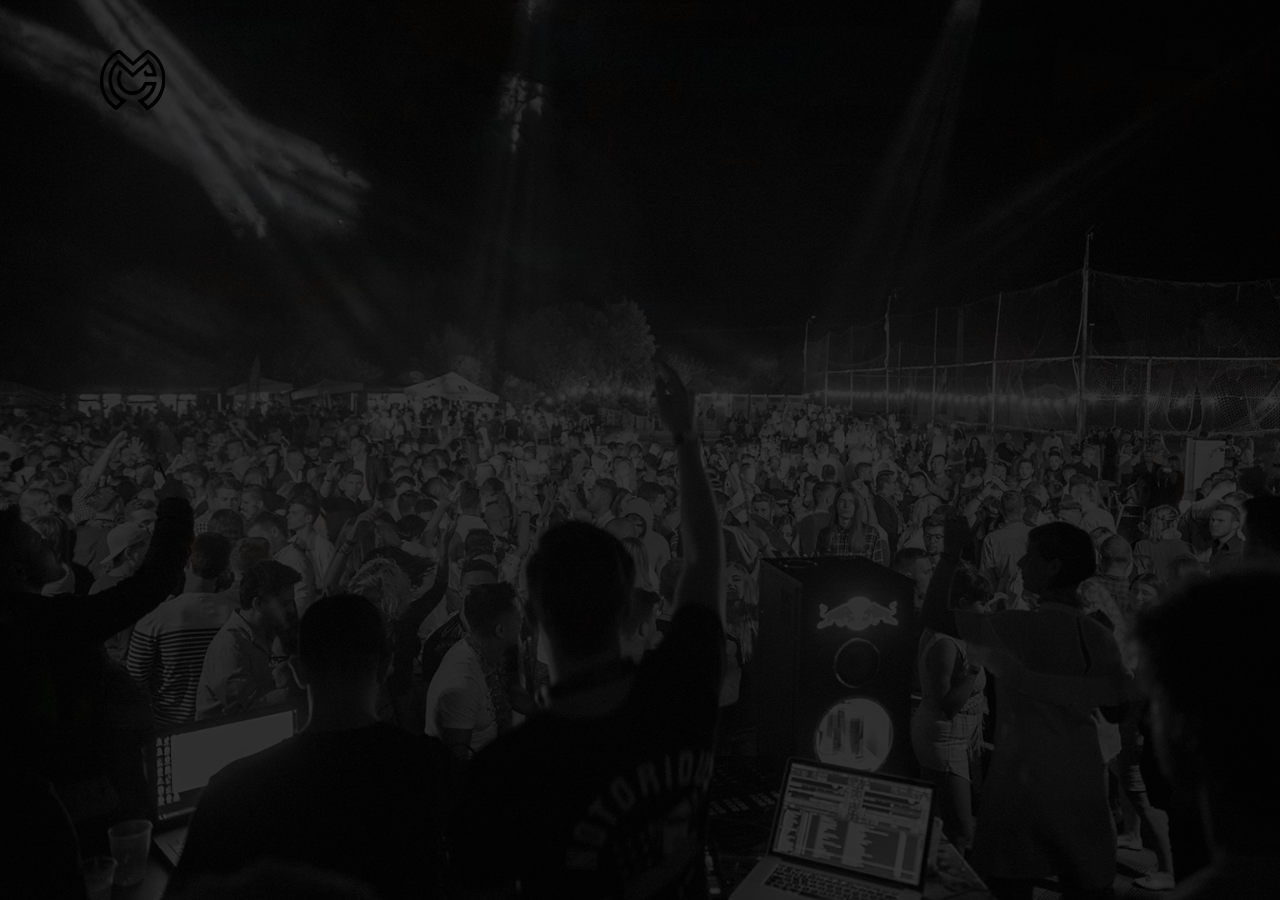
<file: index.html>
<!DOCTYPE html>
<html lang="en">
<head>
    <meta charset="UTF-8">
    <title>Midi Culture</title>
    <link rel="stylesheet" href="style.css">
    <link rel="icon" type="image/png" href="img/favicon.png">
</head>
<body>
    <div class="fullscreen"></div>
    <main>
        <!-- Navigation for Desktop version -->
        <div class="nav-desktop">
            <img class="brand-logo" src="img/favicon.png"  alt="logo-desktop">
            <nav>
                <ul class="right">
                </ul>
            </nav>
        </div>
        <!-- Navigation for Mobile version -->
        <header class="appbar">
            <img src="img/favicon.png" class="logoMobile" alt="logo-mobile">
            <svg class="menuIcon" viewBox="0 0 100 100">
      <rect class="myrect" x="10" y="10" width="80" height="10" rx="5" ry="5"/>
      <rect class="myrect" x="10" y="30" width="80" height="10" rx="5" ry="5"/>
      <rect class="myrect" x="10" y="50" width="80" height="10" rx="5" ry="5"/>
    </svg>
            <nav class="menuDesktop">
                <ul>
                </ul>
            </nav>
        </header>
        <!-- Burger Menu coming from the side -->
        <aside class="menu hidden">
            <ul>
            </ul>
        </aside>
        <!-- iFrames for Desktop version -->
        <div class="iframes">
            <div class="spotifyContainer">
                <iframe class="spotify" src="https://open.spotify.com/embed/artist/5v6CgRyYharxumHzMpzctL"></iframe>
            </div>
            <div class="soundContainer">
                <iframe class="soundCloud" src="https://w.soundcloud.com/player/?url=https%3A//api.soundcloud.com/playlists/257513382&color=%23ff5500&auto_play=false&hide_related=false&show_comments=true&show_user=true&show_reposts=false&show_teaser=true"></iframe>
            </div>
        </div>
        <!-- Page Content -->
        <div class="myVideoContainer"><video autoplay muted loop id="myVideo">
                    <source src="backVideo.mp4" type="video/mp4">
                </video></div>
        <div class="containerHome">
            <section id="homeList">
                <template id="homeTemp">
        <article class="home">
                   <img src="img/favicon.png" onclick="linkPage(this)" id="picIcon" class="picIcons">
        </article>
            </template>
            </section>
        </div>
    </main>
    <!-- Scripts -->
    <script src="home.js"></script>
    <script src="scriptJS.js"></script>
</body>
</html>
</file>
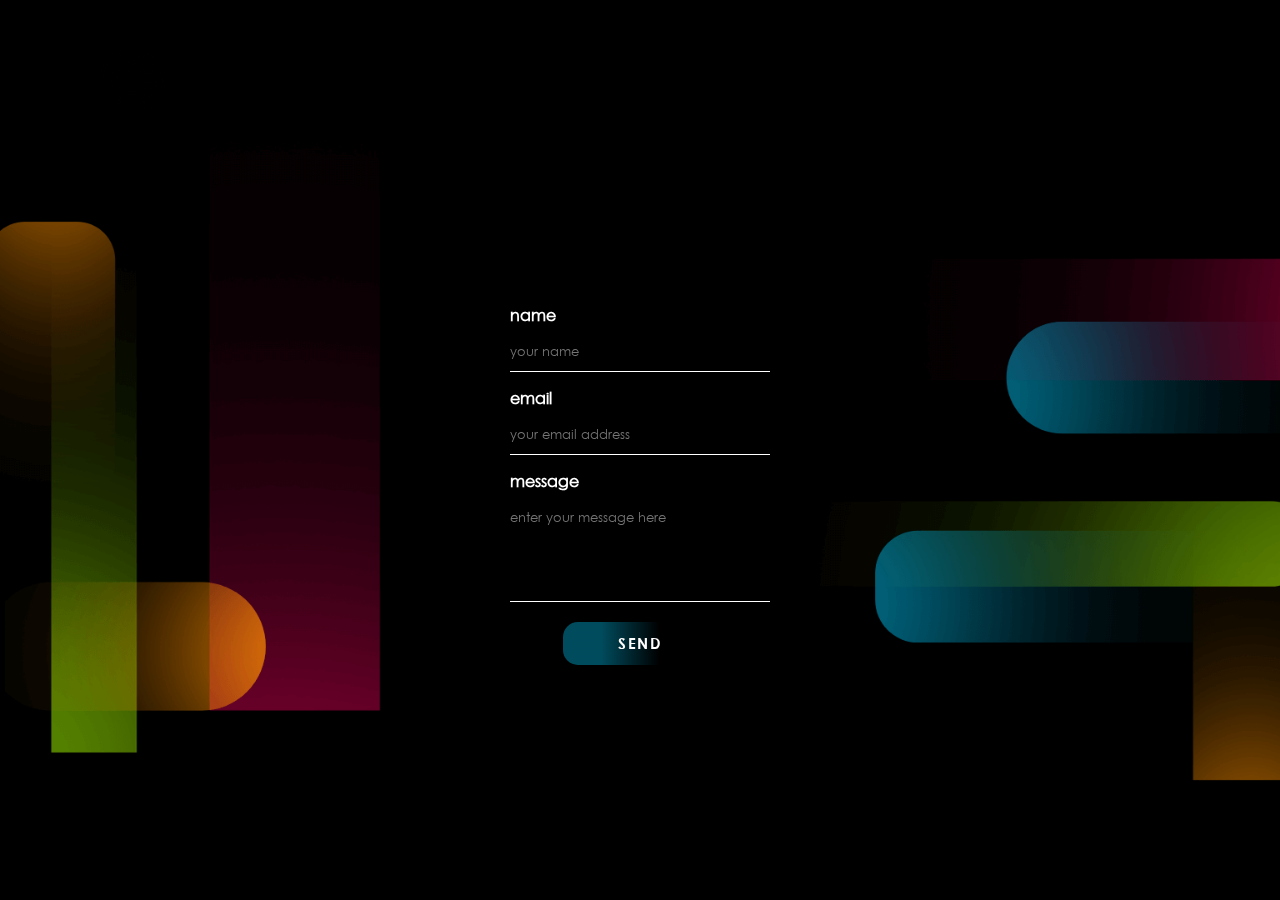
<file: contact.html>
<!DOCTYPE html>
<html lang="en">
<head>
    <meta charset="UTF-8">
    <script src="https://ajax.googleapis.com/ajax/libs/jquery/3.3.1/jquery.min.js"></script>
    <title>Midi Culture</title>
    <link rel="stylesheet" href="style.css">
    <link rel="icon" type="image/png" href="img/favicon.png">
</head>
<body id="backContact">
    <div id="backContact"></div>
    <main>
        <!-- Navigation for Desktop version -->
        <div class="nav-desktop">
            <img class="brand-logo" src="img/favicon.png"  alt="logo-desktop">
            <nav>
                <ul class="right">
                </ul>
            </nav>
        </div>
        <!-- Navigation for Mobile version -->
        <header class="appbar">
            <img src="img/favicon.png" class="logoMobile" alt="logo-mobile">
            <svg class="menuIcon" viewBox="0 0 100 100">
      <rect class="myrect" x="10" y="10" width="80" height="10" rx="5" ry="5"/>
      <rect class="myrect" x="10" y="30" width="80" height="10" rx="5" ry="5"/>
      <rect class="myrect" x="10" y="50" width="80" height="10" rx="5" ry="5"/>
    </svg>
            <nav class="menuDesktop">
                <ul>
                </ul>
            </nav>
        </header>
        <!-- Burger Menu coming from the side -->
        <aside class="menu hidden">
            <ul>
            </ul>
        </aside>
        <!-- Page Content -->
        <div class="container-contact">
            <form id="contact-form">
                <label for="inputName">name</label>
                <input type="text" id="inputName" name="name" placeholder="your name">
                <label for="inputEmail">email</label>
                <input type="text" id="inputEmail" name="email" placeholder="your email address">
                <label for="inputMessage">message</label>
                <textarea id="inputMessage" name="message" placeholder="enter your message here" rows="5"></textarea>
                <input type="submit" value="SEND" class="sendButton">
            </form>
        </div>
    </main>
    <!-- Scripts -->
    <script src="contact.js"></script>
    <script src="scriptJS.js"></script>
</body>
</html>
</file>
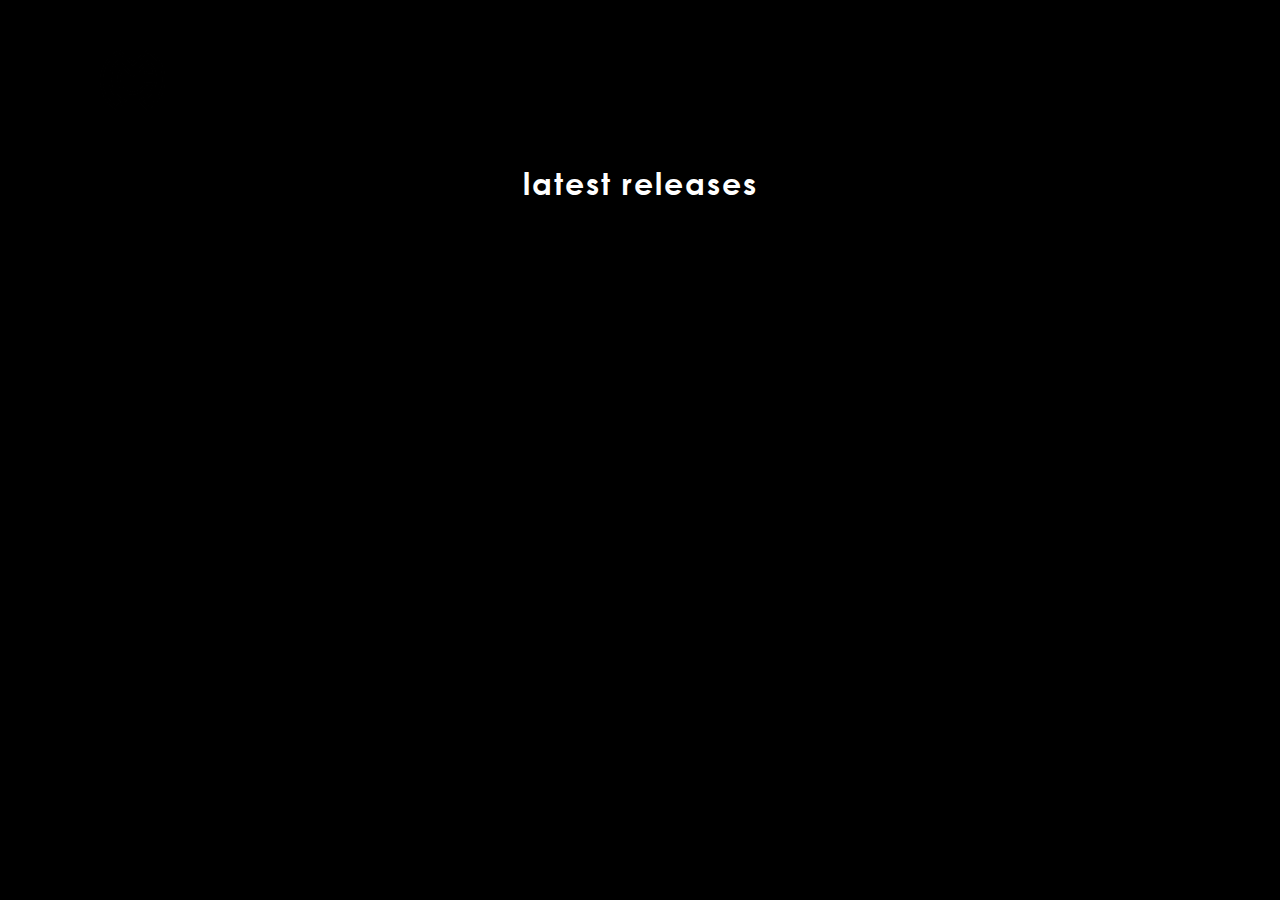
<file: music.html>
<!DOCTYPE html>
<html lang="en">

<head>
    <meta charset="UTF-8">
    <title>Midi Culture</title>
    <link rel="stylesheet" href="style.css">
    <link rel="icon" type="image/png" href="img/favicon.png">
</head>

<body>
    <main>
        <!-- Navigation for Desktop version -->
        <div class="nav-desktop">
            <img class="brand-logo" src="img/favicon.png" alt="logo-desktop">
            <nav>
                <ul class="right">
                </ul>
            </nav>
        </div>
        <!-- Navigation for Mobile version -->
        <header class="appbar">
            <img src="img/favicon.png" class="logoMobile" alt="logo-mobile">
            <svg class="menuIcon" viewBox="0 0 100 100">
      <rect class="myrect" x="10" y="10" width="80" height="10" rx="5" ry="5"/>
      <rect class="myrect" x="10" y="30" width="80" height="10" rx="5" ry="5"/>
      <rect class="myrect" x="10" y="50" width="80" height="10" rx="5" ry="5"/>
    </svg>
            <nav class="menuDesktop">
                <ul>
                </ul>
            </nav>
        </header>
        <!-- Burger Menu coming from the side -->
        <aside class="menu hidden">
            <ul>
            </ul>
        </aside>
        <!-- Page Content -->
        <div class="titleContainer">
            <div class="title">latest releases</div>
        </div>
        <div class="container-fluid-song">
            <section id="musicList">
                <template id="musicTemp">
        <article class="music">
                <div class="container">
                <div class="songContainer" onclick="linkPage(this)"><img src=""  id="" alt="" class="songPic"></div>
                <div class="songArtist"></div>
            <div class="overlay" onclick="linkPage(this)">
                <div class="songName"></div>
            </div>
           </div>
                <div class="songDuration"></div>
                <div class="songLink"></div>
        </article>
            </template>
            </section>
        </div>
    </main>
    <!-- Scripts -->
    <script src="musicJS.js"></script>
    <script src="scriptJS.js"></script>
</body>

</html>
</file>
<file: style.css>
/* --- Fonts --- */

@font-face {
    font-family: 'Gotham-Bold';
    src: url("../fonts/Gotham-Bold.eot");
    src: local("☺"), url("fonts/Gotham-Bold.woff") format("woff"), url("../fonts/Gotham-Bold.ttf") format("truetype"), url("../fonts/Gotham-Bold.svg") format("svg");
    font-weight: normal;
    font-style: normal;
}

@font-face {
    font-family: 'CenturyGothic';
    src: url('fonts/centurygothic-webfont.eot');
    src: url('fonts/centurygothic-webfont.eot?#iefix') format('embedded-opentype'),
    url('fonts/centurygothic-webfont.woff') format('woff'),
    url('fonts/centurygothic-webfont.ttf') format('truetype'),
    url('fonts/centurygothic-webfont.svg#CenturyGothicRegular') format('svg');
    font-weight: normal;
    font-style: normal;
}

@font-face {
    font-family: 'CenturyGothicBold';
    src: url('fonts/centurygothicbold-webfont.eot');
    src: url('fonts/centurygothicbold-webfont.eot?#iefix') format('embedded-opentype'),
    url('fonts/centurygothicbold-webfont.woff') format('woff'),
    url('fonts/centurygothicbold-webfont.ttf') format('truetype'),
    url('fonts/centurygothicbold-webfont.svg#CenturyGothicBold') format('svg');
    font-weight: bold;
    font-style: normal;
}

/* --- Overall Styles --- */

* {
    box-sizing: border-box;
}

html,
body {
    margin: 0;
}

/* --- Mobile first approach (style which applies for mobile, but can also be used for desktop version if it is not modified later on) --- */

body {
    padding: 0;
    background-color: black;
    margin: 0;
    height: 100%;
    /* Center and scale the image nicely */
    background-position: center;
    background-repeat: no-repeat;
    background-size: cover;
}

/* --- Home Page Styles --- */

.myVideoContainer {
    display: none;
}

.fullscreen {
    position: fixed;
    display: block;
    top: 0;
    left: 0;
    bottom: 0;
    right: 0;
    overflow: auto;
    background-image: url(img/background.png);
    z-index: -1;
    background-position: center;
    background-repeat: no-repeat;
    background-size: cover;
}

#homeList {
    position: relative;
    z-index: -1;
}

iframe {
    width: 250px;
    height: 350px;
    border-width: 0;
}

.iframes {
    display: none;
}


/* --- Styles which include all the pages --- */

.menu ul li a {
    text-decoration: none;
    font-size: 4.5em;
    line-height: 2em;
    font-family: "CenturyGothicBold", sans-serif;
}

.menu ul li {
    text-align: center;
}

aside ul {
    list-style-type: none;
}

.logoMobile {
    height: 95%;
    padding: 15px;
    cursor: pointer;
}

main {
    margin-top: 120px;
}

.appbar {
    width: 100vw;
    height: 200px;
    top: 0;
    left: 0;
}

.appbar,
.menu {
    background-color: black;
    padding: 1em;
    position: fixed;
}

.menu {
    top: 200px;
    height: 100vh;
    width: 100vw;
    transition: all 0.3s 0.3s;
    color: white;
}

.menu.hidden {
    transform: translateX(-100vw);
}

.menuIcon {
    height: 120px;
    margin-top: 3.5%;
    float: right;
}

.menuIcon rect {
    fill: white;
    transition: all 0.6s;
}

.menuIcon rect:nth-child(1) {
    transform-origin: left top;
}

.menuIcon rect:nth-child(3) {
    transform-origin: left bottom;
}

.menuIcon rect.fadeOut {
    opacity: 0;
}

.menuIcon rect.rotateUp {
    transform: rotate(-45deg) translate(18px, 41px);
}

.menuIcon rect.rotateDown {
    transform: rotate(45deg) translate(17px, -14px);
}

.nav-desktop {
    display: none;
}


/* --- Contact page styles --- */

input[type=text],
select,
textarea {
    width: 100%;
    padding: 12px;
    box-sizing: border-box;
    margin-top: 6px;
    margin-bottom: 16px;
    resize: none;
    background-color: transparent;
    border: transparent;
    color: white;
    border-bottom: 1px solid white;
    font-family: "CenturyGothic";
    padding-left: 0;
    overflow: hidden;
    outline: none;
}

input[type=submit] {
    color: white;
    padding: 12px 55px;
    cursor: pointer;
    font-family: "CenturyGothic";
    font-size: 15px;
    margin: 0 auto;
    display: block;
    background: linear-gradient(to right, rgba(0, 94, 116, 0.8) 25%, transparent, transparent);
    border: none;
    font-family: "CenturyGothicBold";
    letter-spacing: 1.5px;
    border-radius: 15px;
}

input[type=submit]:hover {
    background-color: transparent;
}

label {
    color: white;
}

/* --- Music Page --- */

.music {
    color: white;
    padding-top: 80px;
}

.music:nth-child(odd) {
    display: none;
}

.songContainer {
    height: 100%;
    width: 100%;
}

.songName {
    font-family: "CenturyGothic", sans-serif;
}

.music .songName {
    color: white;
    font-family: "Gotham-Bold", sans-serif;
    font-size: 4em;
    text-transform: uppercase;
    width: 85%;
    letter-spacing: -1px;
}

.songPic {
    height: 100%;
    width: 100%;
}

.container-fluid-song {
    margin: 7em;
}

/* --- Shows page styles --- */

.event {
    color: white;
    padding: 2.5em;
    font-family: "CenturyGothicBold", sans-serif;
}


.picContainer {
    width: 100%;
    height: 270px;
}


.pic {
    height: 100%;
    width: 100%;
}

.date {
    margin-left: 0;
    margin-right: auto;
    font-size: 4em;
}

.event .location {
    font-size: 4em;
}


.container-fluid {
    margin: 1em;
}

/* --- Styles which are applied only for screens starting from 1025px in width --- */

@media only screen and (min-width: 1025px) {
    /* --- Contact page Styles --- */
    #backContact {
        background-image: url(img/contact.png);
        margin: 0;
        position: fixed;
        top: 0;
        left: 0;
        bottom: 0;
        right: 0;
        overflow: auto;
        z-index: -1;
        background-position: center;
        background-repeat: no-repeat;
        background-size: cover;
    }
    .container-contact {
        border-radius: 5px;
        padding: 20px;
        margin: 0 auto;
        display: block;
        width: 300px;
        margin-top: 170px;
        font-family: "CenturyGothic";
        font-weight: 600;
    }

    /* --- Titles styles applied for Music and Shows Pages --- */
    .titleContainer {
        color: white;
        font-family: "CenturyGothicBold";
        font-size: 30px;
        padding-top: 50px;
        margin-bottom: -50px;
        letter-spacing: 2px;
    }

    .title {
        text-align: center;
    }

    /* --- Shows Page Styles --- */
    .event {
        padding: 0em;
        text-align: center;
        display: flex;
        height: 100px;
        transition: all .2s ease-in-out;
    }
    .event:hover {
        transform: scale(1.1);
    }
    .date {
        font-size: 1.3em;
        text-align: center;
        width: 150px;
        display: inline-block;
        line-height: 100px;
        margin: 0 auto;
    }
    

    /* --- Home Page Styles --- */
    .iframes {
        display: block;
        position: relative;
    }
    .spotify {
        margin: 40%;
        margin-left: -44%;
        margin-bottom: 0;
    }
    .soundCloud {
        margin: 40%;
        margin-bottom: 0;
    }
    .spotifyContainer {
        right: 0;
        position: absolute;
    }
    .soundContainer {
        left: 0;
        position: absolute;
    }
    .myVideoContainer {
        position: absolute;
        top: 0;
        bottom: 0;
        width: 100%;
        height: 100%;
        overflow: hidden;
        z-index: -1;
        display: block;
    }
    #myVideo {
        position: fixed;
        z-index: -1;
        top: 0;
        left: 0;
        width: 100%;
        height: 100%;
        object-fit: cover;
        opacity: 0.65;
    }


    /* --- Showing the empty odd elements on desktop for a better design --- */
    .music:nth-child(odd) {
        display: block;
    }

    /* --- Styles which include all the pages --- */
    nav {
        display: inline-block;
        float: right;
    }
    ul {
        list-style-type: none;
    }
    .nav-desktop {
        display: block;
    }
    .appbar {
        display: none;
    }
    .mediaIcon {
        height: 100%;
    }
    main {
        margin-top: 0;
    }
    .menuIcon {
        display: none;
    }
    .menuDesktop {
        display: inline-block;
    }
    nav {
        color: #fff;
        background-color: transparent;
        padding-top: 50px;
        padding-right: 50px;
    }
    .menu-doubt {
        font-size: 1.5rem;
        padding-top: 2px;
    }
    nav ul li {
        float: left;
    }
    nav ul a {
        font-size: 1.2rem;
        color: #fff;
        padding: 0 5px;
        text-decoration: none;
        cursor: pointer;
        font-family: "CenturyGothic", sans-serif;
    }
    nav ul li a::after {
        content: " | ";
        color: grey;
        font-size: 20px;
    }
    nav ul li:nth-last-child(1) a::after {
        content: "";
    }
    .brand-logo {
        cursor: pointer;
        padding-left: 100px;
        padding-top: 50px;
        display: inline-block;
    }
    aside {
        display: none;
    }

    /* --- Shows Page Styles --- */
    .picContainer {
        height: 150px;
        width: 600px;
        display: inline-block;
        margin: 0 auto;
        height: 100px;
    }
    .event .location {
        font-size: 16px;
        display: inline-block;
        width: 185px;
        font-family: "CenturyGothic", sans-serif;
        margin: auto 0;
        padding-left: 5px;
        padding-right: 5px;
    }

    #eventList {
        grid-template-columns: repeat( 2, minmax(350px, 1fr));
        display: grid;
        margin: 130px;
        color: white;
    }
    
    .event:nth-child(3) {
        pointer-events: none;
    }
    .event:nth-child(4) {
        pointer-events: none;
    }
    .event:nth-child(7) {
        pointer-events: none;
    }
    .event:nth-child(8) {
        pointer-events: none;
    }
    .event:nth-child(11) {
        pointer-events: none;
    }
    .event:nth-child(12) {
        pointer-events: none;
    }
    .event:nth-child(15) {
        pointer-events: none;
    }
    .event:nth-child(16) {
        pointer-events: none;
    }

    /* --- Home Page Styles --- */
    .home {
        display: inline-block;
        padding-right: 25px;
    }
    #homeList {
        cursor: pointer;
    }
    .containerHome {
        width: 100%;
        position: fixed;
        bottom: 10%;
        left: 0px;
        text-align: center;
    }
    .picIcons {
        width: 50px;
    }

    /* --- Music Page Styles --- */
    .music {
        padding-top: 0px;
        margin-bottom: 0;
        position: relative;
    }
    .songContainer {
        max-height: 100%;
        max-width: 100%;
    }
    .overlay {
        position: absolute;
        top: 0;
        bottom: 0;
        left: 0;
        right: 0;
        height: 100%;
        width: 100%;
        opacity: 0;
        transition: .5s ease;
    }
    .container {
        display: none;
        height: 250px;
    }
    .container:hover .overlay {
        opacity: 1;
    }
    .music .songName {
        position: absolute;
        font-family: "Gotham-Bold", sans-serif;
        bottom: 5%;
        left: 5%;
        font-size: 1.5em;
        text-transform: uppercase;
        width: 85%;
        letter-spacing: -1px;
        line-height: 25px;
    }

    .music .songArtist {
        font-size: 1.3em;
    }
    .music .songDuration {
        font-size: 1.3em;
        text-align: center;
    }
    .music .songLink {
        font-size: 1em;
        text-align: center;
    }

    #musicList {
        grid-template-columns: repeat( 5, minmax(250px, 1fr));
        display: grid;
        margin: 50px;
        margin-top: 150px;
        color: white;
    }

}

@media only screen and (max-width: 1255px) {
    /* --- Styles which apply for mobile and tablet only --- */
    .event:nth-child(3) {
        display: none;
    }
    .event:nth-child(4) {
        display: none;
    }
    .event:nth-child(7) {
        display: none;
    }
    .event:nth-child(8) {
        display: none;
    }
    .event:nth-child(11) {
        display: none;
    }
    .event:nth-child(12) {
        display: none;
    }
    .event:nth-child(15) {
        display: none;
    }
    .event:nth-child(16) {
        display: none;
    }
    .event {
        font-family: "CenturyGothic", sans-serif;
    }
    .songName {
        margin: 10px;
    }
    .music .songName {
        text-transform: none;
        font-family: "CenturyGothic", sans-serif;
    }
}

@media only screen and (min-width: 1025px) and (max-width: 1255px) {

    /* --- Style applied only for screens between 1025px - 1255px in width --- */
    #eventList {
        grid-template-columns: repeat( 1, minmax(650px, 1fr))
    }
    #eventList {
        padding-left: 120px;
        padding-right: 120px;
    }
    .event {
        margin-bottom: 50px;
    }
}

@media only screen and (min-width: 1455px) and (max-width: 1700px) {
    /* --- Style applied only for screens between 1455px - 1700px in width --- */
    .music .songName {
        text-transform: uppercase;
        font-size: 1.4em;
        font-family: "Gotham-Bold", sans-serif;
        line-height: 20px;
    }
    #eventList {
        margin: 0;
        margin-top: 120px;
        margin-right: 150px;
        margin-left: 150px;
    }
    .date {
        font-size: 16px;
    }
    iframe {
        width: 270px;
        height: 400px;
    }
    
}

@media only screen and (min-width: 1025px) and (max-width: 1475px) {
    /* --- Style applied only for screens between 1025px - 1475px in width --- */
    #musicList {
        grid-template-columns: repeat( 5, minmax(200px, 1fr))
    }
    .container {
        height: 200px;
    }
    .music .songName {
        text-transform: uppercase;
        font-size: 1.2em;
        font-family: "Gotham-Bold", sans-serif;
        line-height: 20px;
    }
    #eventList {
        margin: 0;
        margin-top: 100px;
        margin-right: 30px;
        margin-left: 30px;
    }
    .date {
        font-size: 16px;
    }
}

@media only screen and (min-width: 1025px) and (max-width: 1255px) {
    /* --- Style applied only for screens between 1025px - 1255px in width --- */
    #musicList {
        grid-template-columns: repeat( 3, minmax(200px, 1fr))
    }
    .container {
        height: 250px;
    }
    .music .songName {
        text-transform: uppercase;
        font-size: 1.3em;
        font-family: "Gotham-Bold", sans-serif;
        line-height: 20px;
    }
}

@media only screen and (min-width: 1700px) {
    /* --- Style applied for screens bigger than 1750px ---*/
    .container {
        height: 288px;
    }
    iframe {
        width: 300px;
        height: 450px;
    }
}

@media only screen and (min-width: 1850px) {
    /* --- Style applied for screens bigger than 1850px ---*/
    .container {
        height: 300px;
    }
}



@media only screen and (max-width: 1024px) {
    /* Only mobile preferences which do not have to affect the desktop version */
    .event {
        margin-top: 190px;
    }
    .containerHome {
        width: 100%;
        position: fixed;
        bottom: 10%;
        left: 0px;
        text-align: center;
        z-index: -1;
    }
    .home {
        display: inline-block;
        margin-left: 5%;
    }
    .picIcons {
        width: 120px;
    }
    .overlay {
        background: transparent !important;
    }
    .container-fluid-song {
        margin: 0;
    }
    .event {
        background: transparent !important;
    }
    .container-fluid {
        margin: 0;
    }
    .event {
        padding: 0;
    }
    .event .location {
        padding: 25px;
        text-align: center;
    }
    .date {
        padding: 25px;
        text-align: center;
        font-weight: 600;
    }
    .songName {
        padding: 15px;
    }
    .container-contact {
        display: block;
        position: fixed;
        top: 15%;
        left: 0;
        bottom: 0;
        right: 0;
        overflow: auto;
        opacity: 1;
        z-index: -1;
        font-size: 4.5em;
        font-family: "CenturyGothicBold", sans-serif;
        padding: 30px;
        padding-top: 15%;
    }
    input[type=text],
    select,
    textarea {
        font-size: 0.5em;
    }
    input[type=submit] {
        font-size: 1.2em;
        margin: 0;
        width: 100%;
        margin-top: 10%;
        text-transform: lowercase;
    }

    .titleContainer {
        color: white;
        font-family: "CenturyGothicBold", sans-serif;
        font-size: 3em;

    }

    .title {
        text-align: center;
        margin-bottom: -120px;
        padding-top: 100px;
        z-index: -1;
    }

    #musicList {
        padding-top: 100px;
    }
}
</file>
